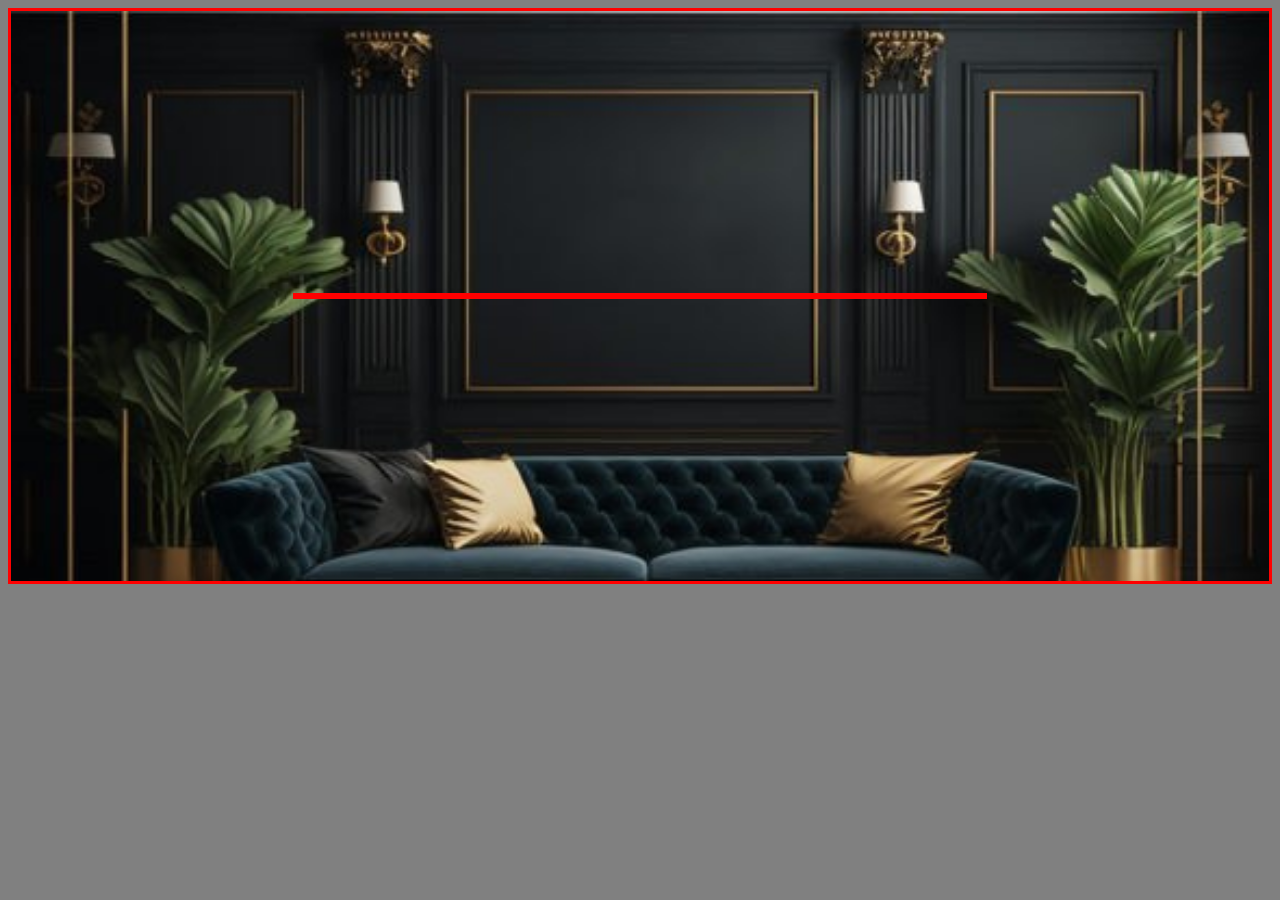
<file: NewWindow.html>
<!DOCTYPE html>
<html lang="en">
<head>
    <meta charset="UTF-8">
    <meta name="viewport" content="width=device-width, initial-scale=1.0">
    <title>Document</title>
</head>
<body>
    <section id="TelaPrincipal">
        <div id="Linha1">
            <header class="Colunas">
                <div class="Coluna1">
                    <div id="Fechar"class="Circulo"></div>
                    <div id="Titulo"></div>
                </div>
                <div class="Coluna2 TopRight">
                    <div id="Chat" class="Circulo"></div>
                    <div id="Camera" class="Circulo"></div>
                    <div id="Som" class="Circulo"></div>
                    <div id="Config" class="Circulo"></div>
                    <div id="Historico" class="Circulo"></div>
                    <div id="Ajuda" class="Circulo"></div>
                    <div id="FullScreen" class="Circulo"></div>
                </div>
            </header>
            <section class="Colunas">
                <div id="ChatToChat"></div>
                <div id="Time"></div>
            </section>
        </div>
        <div id="Centro">
            <div id="Jogo"></div>
            <div id="CartasMesa">
                <div id="CartaMesa1" class="Carta"></div>
                <div id="CartaMesa2" class="Carta"></div>
                <div id="CartaMesa3" class="Carta"></div>
                <div id="CartaMesa4" class="Carta"></div>
            </div>
        </div>
        <div id="Linha2">
            <footer class="Colunas">
                <div class="Coluna1">
                    <div id="Saldo"></div>
                    <div id="Apostado"></div>
                </div>
                <div class="Coluna2">
                    <div id="Olho" class="Circulo"></div>
                    <div id="Mesa"></div>
                    <div id="Lobby"></div>
                </div>
            </footer>
        </div>
    </section>
</body>

<style>

    #TelaPrincipal{
        display: flex;
        flex-direction: column;
        justify-content: space-between;
    }
    .Colunas{
        display: flex;
        justify-content: space-between;
    }
    .Coluna1, .Coluna2{
        display: flex;
    }

    .Circulo{
        border-radius: 25px;
        padding: 2%;
        background-color: red;
        margin-inline: 2%;
        width: 10%;
        height: 10%;
    }

    #Chat{
        background-image: url(./Assets/Icones/bater-papo.png);
        background-size: contain;
        background-repeat: no-repeat;
    }
    
    .TopRight{
        margin-right: 3%;
    }

    #Jogo{
        width: 80%;
        border: solid red;
    }

    #CartasMesa{
        width: 20%;
        border: solid red;
    }

    #Centro{
        padding: 22.3%;
        border: solid red;
        background-image: url(/Assets/Living.jpg);
        background-repeat: no-repeat;
        background-size: cover;
        display: flex;
    }

    body{
        background-color: gray;
        overflow: hidden; 
    }
    #Titulo{
        padding-inline: 10%;
    }

    footer{
        bottom: 0px;
    }
</style>
</html>
</file>
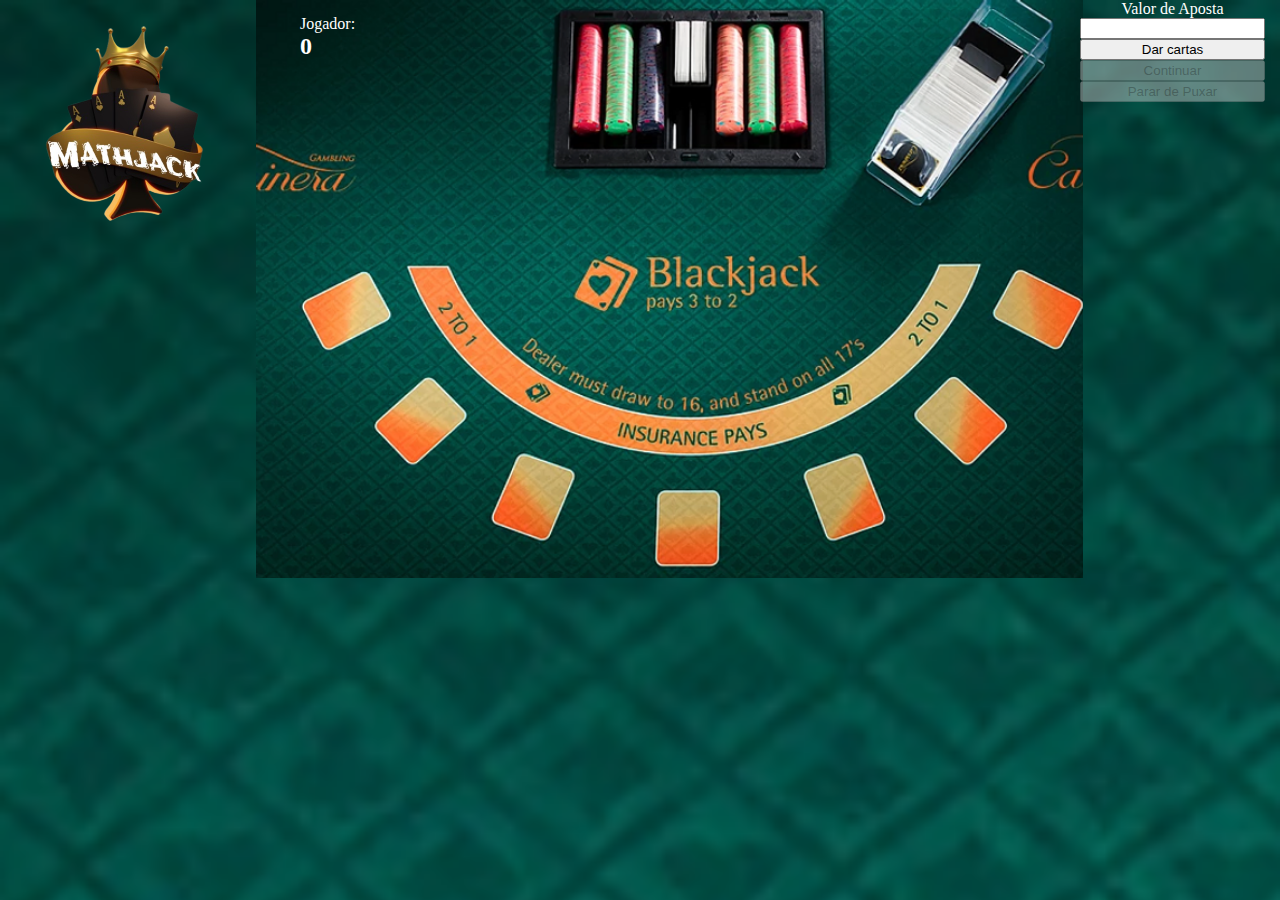
<file: Mathjack/mathjack.html>
<!DOCTYPE html>
<html lang="pt-br">
<head>
    <meta charset="UTF-8">
    <meta name="viewport" content="width=device-width, initial-scale=1.0">
    <title>MathJack</title>
    <link rel="stylesheet" href="/Mathjack/mathjack.css">
</head>
<body>
    <section>
    <div id="chat">
        <img id="Logo" src="./logosite.png" alt="">
    </div>
    <div id="Blackjack">
        <div id="Mao1" class="Carta"></div>
        <div id="Mao2" class="Carta"></div>
        <div id="Mao3" class="Carta"></div>
        <div id="Mao4" class="Carta"></div>
        <div id="Mao5" class="Carta"></div>
        <div id="Mao6" class="Carta"></div>
        <div id="Mao7" class="Carta"></div>
        <div id="scores"><span>Jogador:<h2 id="player-score">0</h2></span></div>
        <div id="cMesa1" class="Carta"></div>
        <div id="cMesa2" class="Carta"></div>
        <div id="cMesa3" class="Carta"></div>
        <div id="cMesa4" class="Carta"></div>
    </div>
    <div id="Comandos">
        <label for="aposta">Valor de Aposta</label>
        <input type="number" name="aposta" id="aposta">
        <button id="deal-button">Dar cartas</button>
        <button id="hit-button">Continuar</button>
        <button id="stand-button">Parar de Puxar</button>
    </div>
    </section>

    <script>
        // Definir variáveis
    let playerScore = 0;
    let dealerScore = 0;
    
    let playerHand = [];
    let dealerHand = [];
    const deck = [   
  { suit: "Paus", value: 1 , name: "As", imageUrl:"./Trabalho Matematica/Paus/1A-removebg-preview.png"},
  { suit: "Paus", value: 2 , name: "Dois", imageUrl:"./Trabalho Matematica/Paus/2-removebg-preview.png"},
  { suit: "Paus", value: 3 , name: "Tres", imageUrl:"./Trabalho Matematica/Paus/3-removebg-preview.png"},
  { suit: "Paus", value: 4 , name: "Quatro", imageUrl:"./Trabalho Matematica/Paus/4-removebg-preview.png"},
  { suit: "Paus", value: 5 , name: "Cinco", imageUrl:"./Trabalho Matematica/Paus/5-removebg-preview.png"},
  { suit: "Paus", value: 6 , name: "Seis", imageUrl:"./Trabalho Matematica/Paus/6-removebg-preview.png"},
  { suit: "Paus", value: 7 , name: "Sete", imageUrl:"./Trabalho Matematica/Paus/7-removebg-preview.png"},
  { suit: "Paus", value: 8 , name: "Oito", imageUrl:"./Trabalho Matematica/Paus/8-removebg-preview.png"},
  { suit: "Paus", value: 9 , name: "Nove", imageUrl:"./Trabalho Matematica/Paus/9-removebg-preview.png"},
  { suit: "Paus", value: 10 , name: "Dez", imageUrl:"./Trabalho Matematica/Paus/10-removebg-preview.png"},
  { suit: "Paus", value: 10 , name: "Valete", imageUrl:"./Trabalho Matematica/Paus/J-removebg-preview.png"},
  { suit: "Paus", value: 10 , name: "Dama", imageUrl:"./Trabalho Matematica/Paus/Q-removebg-preview.png"},
  { suit: "Paus", value: 10 , name: "Reis", imageUrl:"./Trabalho Matematica/Paus/K-removebg-preview.png"},
  { suit: "Ouro", value: 1 , name: "As", imageUrl:"./Trabalho Matematica/Ouro/1A-removebg-preview.png"},
  { suit: "Ouro", value: 2 , name: "Dois", imageUrl:"./Trabalho Matematica/Ouro/2-removebg-preview.png"},
  { suit: "Ouro", value: 3 , name: "Tres", imageUrl:"./Trabalho Matematica/Ouro/3-removebg-preview.png"},
  { suit: "Ouro", value: 4 , name: "Quatro", imageUrl:"./Trabalho Matematica/Ouro/4-removebg-preview.png"},
  { suit: "Ouro", value: 5 , name: "Cinco", imageUrl:"./Trabalho Matematica/Ouro/5-removebg-preview.png"},
  { suit: "Ouro", value: 6 , name: "Seis", imageUrl:"./Trabalho Matematica/Ouro/6-removebg-preview.png"},
  { suit: "Ouro", value: 7 , name: "Sete", imageUrl:"./Trabalho Matematica/Ouro/7-removebg-preview.png"},
  { suit: "Ouro", value: 8 , name: "Oito", imageUrl:"./Trabalho Matematica/Ouro/8-removebg-preview.png"},
  { suit: "Ouro", value: 9 , name: "Nove", imageUrl:"./Trabalho Matematica/Ouro/9-removebg-preview.png"},
  { suit: "Ouro", value: 10 , name: "Dez", imageUrl:"./Trabalho Matematica/Ouro/10-removebg-preview.png"},
  { suit: "Ouro", value: 10 , name: "Valete", imageUrl:"./Trabalho Matematica/Ouro/J-removebg-preview.png"},
  { suit: "Ouro", value: 10 , name: "Dama", imageUrl:"./Trabalho Matematica/Ouro/Q-removebg-preview.png"},
  { suit: "Ouro", value: 10 , name: "Reis", imageUrl:"./Trabalho Matematica/Ouro/K-removebg-preview.png"},
    ];

    function shuffleDeck() {
      for (let i = deck.length - 1; i > 0; i--) {
        const j = Math.floor(Math.random() * (i + 1));
        [deck[i], deck[j]] = [deck[j], deck[i]];
      }
    }

    document.getElementById("hit-button").disabled = true;
    document.getElementById("stand-button").disabled = true;

   
    function displayDealerCards() {
  
      let Tamanho = dealerHand.length;
      let J = 1;
      console.log(Tamanho)
      for(let i = 0; i<Tamanho; i++){
  document.getElementById("cMesa"+J).innerHTML = `<img src="${dealerHand[i].imageUrl}" alt="">`;
  J++
      }

      document.getElementById("cMesa"+1).innerHTML = `<img src="${"./Trabalho Matematica/CardBack.png"}" alt="">`;
  
}

function displayDealerCardsAll() {
  
  let Tamanho = dealerHand.length;
  let J = 1;
  console.log(Tamanho)
  for(let i = 0; i<Tamanho; i++){
document.getElementById("cMesa"+J).innerHTML = `<img src="${dealerHand[i].imageUrl}" alt="">`;
J++
  }

}

function deal() {
  shuffleDeck();
  playerHand = [deck.pop(), deck.pop()];
  dealerHand = [deck.pop(), deck.pop()];
  updateScores();
  document.getElementById("deal-button").disabled = true;
  document.getElementById("hit-button").disabled = false;
  document.getElementById("stand-button").disabled = false;

  // Exibir as cartas da mesa
  displayDealerCards();
  displayPlayerHand();
}

function displayPlayerHand() {
      
  let Tamanho = playerHand.length;
      let J = 1;
      for(let i = 0; i<Tamanho; i++){
  document.getElementById("Mao"+J).innerHTML = `<img src="${playerHand[i].imageUrl}" alt="">`;
  J++
      }
    }

    // Função para calcular a pontuação
    function calculateScore(hand) {
      let score = 0;
      let hasAce = false;
      for (const card of hand) {
        score += card.value;
        if (card.value === 1) {
          hasAce = true;
        }
      }
      if (hasAce && score + 10 <= 21) {
        score += 10;
      }
      return score;
    }

    // Função para atualizar as pontuações na interface
    function updateScores() {
      playerScore = calculateScore(playerHand);
      dealerScore = calculateScore(dealerHand);
      document.getElementById("player-score").textContent = playerScore;
    }

    // Função para o jogador receber uma carta
    function hit() {
  playerHand.push(deck.pop());
  updateScores();
  if (playerScore >= 21) {
    displayPlayerHand();
    endGame();
  }
  displayPlayerHand();
}


    // Função para o dealer jogar
function dealerPlay() {
  while(dealerScore < 17) {
    dealerHand.push(deck.pop());
    updateScores();
    console.log(dealerScore)
    displayDealerCardsAll(); // Atualizar as cartas da mesa
    
  }
    
    endGame();
  
}




    function endGame() {
  document.getElementById("hit-button").disabled = true;
  document.getElementById("stand-button").disabled = true;
  let winner = "Mesa";
  let PtsWinner = dealerScore;
  if (playerScore <= 21) {
    if (dealerScore > 21 || playerScore > dealerScore) {
      winner = "Jogador";
      PtsWinner = playerScore
    } else if (playerScore === dealerScore) {
      winner = "Empate";
    }
  }
  
  
  alert(`O vencedor é: ${winner} com ${PtsWinner}`);
  document.getElementById("hit-button").disabled = true;
  document.getElementById("stand-button").disabled = true;
  document.getElementById("deal-button").disabled = true;
  displayDealerCardsAll();
  setTimeout(function() {
    document.getElementById("deal-button").disabled = false;
        location.reload();
    }, 3000);
    
}



    // Defina manipuladores de eventos para os botões
    document.getElementById("deal-button").addEventListener("click", deal);
    document.getElementById("hit-button").addEventListener("click", hit);
    document.getElementById("stand-button").addEventListener("click",dealerPlay);
    </script>

<style>
  *{
    margin: 0;
}

body{
    width: 100vw;
    height: 100vh;
    background-image: url(./lateralpage.png);
    background-repeat: no-repeat;
    background-size: cover;
}

section{
    display: flex;
    justify-content: center;
}

#Logo{
    width: 250px;
}

#Blackjack {
    background-image: url(/Mathjack/background.webp);
    width:80%;
    padding-block: 22.56%;
    background-repeat: no-repeat;
    background-size:contain;
 
}

#Blackjack .Carta img{
    width: 100%;
    height: 100%;
}

#Blackjack div {
    position: absolute;
    width: 6%;
    height: 18%;
}

#Blackjack #Mao1{
    transform: rotate(0deg) translateX(371px) translateY(165px);
}
#Blackjack #Mao2{
    transform: rotate(0deg) translateX(421px) translateY(190px);
}

#Blackjack #Mao3{
    transform: rotate(0deg) translateX(471px) translateY(165px);
}

#Blackjack #Mao4{
    transform: rotate(0deg) translateX(321px) translateY(190px);
}

#Blackjack #Mao5{
    transform: rotate(0deg) translateX(521px) translateY(190px);
}

#Blackjack #Mao6{
    transform: rotate(0deg) translateX(271px) translateY(205px);
}

#Blackjack #Mao7{
    transform: rotate(0deg) translateX(571px) translateY(205px);
}



#Blackjack #cMesa1{
    transform: rotate(0deg) translateX(370px) translateY(-70px);
    z-index: 3;
}
#Blackjack #cMesa2{
    transform: rotate(0deg) translateX(421px) translateY(-70px);
    z-index: 4;
}
#Blackjack #cMesa3{
    transform: rotate(0deg) translateX(319px) translateY(-70px);
    z-index: 2;
}
#Blackjack #cMesa4{
    transform: rotate(0deg) translateX(268px) translateY(-70px);
    z-index: 1;
}
#Blackjack #cMesa5{
    transform: rotate(0deg) translateX(472px) translateY(-70px);
}
#Blackjack #cMesa6{
    transform: rotate(0deg) translateX(523px) translateY(-70px);
}
#Blackjack #cMesa7{
    transform: rotate(0deg) translateX(574px) translateY(-70px);
}

#chat{
    width: 20%;
    height: 200px;
}

#Comandos{
position: absolute;
display: flex;
flex-direction: column;
text-align: center;
color: white;
right: 15px;
}

#scores{
    position:absolute;
    top: 15px;
    left: 300px;
    color: rgb(255, 255, 255);
}
</style>
</body>
</html>
</file>
<file: Mathjack/mathjack.css>
*{
    margin: 0;
}

body{
    width: 100vw;
    height: 100vh;
    background-image: url(./lateralpage.png);
    background-repeat: no-repeat;
    background-size: cover;
}

section{
    display: flex;
    justify-content: center;
}

#Logo{
    width: 250px;
}

#Blackjack {
    background-image: url(/Mathjack/background.webp);
    width:80%;
    padding-block: 22.56%;
    background-repeat: no-repeat;
    background-size:contain;
 
}

#Blackjack .Carta img{
    width: 100%;
    height: 100%;
}

#Blackjack div {
    position: absolute;
    width: 6%;
    height: 18%;
}

#Blackjack #Mao1{
    transform: rotate(0deg) translateX(371px) translateY(165px);
}
#Blackjack #Mao2{
    transform: rotate(0deg) translateX(421px) translateY(190px);
}

#Blackjack #Mao3{
    transform: rotate(0deg) translateX(471px) translateY(165px);
}

#Blackjack #Mao4{
    transform: rotate(0deg) translateX(321px) translateY(190px);
}

#Blackjack #Mao5{
    transform: rotate(0deg) translateX(521px) translateY(190px);
}

#Blackjack #Mao6{
    transform: rotate(0deg) translateX(271px) translateY(205px);
}

#Blackjack #Mao7{
    transform: rotate(0deg) translateX(571px) translateY(205px);
}



#Blackjack #cMesa1{
    transform: rotate(0deg) translateX(370px) translateY(-70px);
    z-index: 3;
}
#Blackjack #cMesa2{
    transform: rotate(0deg) translateX(421px) translateY(-70px);
    z-index: 4;
}
#Blackjack #cMesa3{
    transform: rotate(0deg) translateX(319px) translateY(-70px);
    z-index: 2;
}
#Blackjack #cMesa4{
    transform: rotate(0deg) translateX(268px) translateY(-70px);
    z-index: 1;
}
#Blackjack #cMesa5{
    transform: rotate(0deg) translateX(472px) translateY(-70px);
}
#Blackjack #cMesa6{
    transform: rotate(0deg) translateX(523px) translateY(-70px);
}
#Blackjack #cMesa7{
    transform: rotate(0deg) translateX(574px) translateY(-70px);
}

#chat{
    width: 20%;
    height: 200px;
}

#Comandos{
position: absolute;
display: flex;
flex-direction: column;
text-align: center;
color: white;
right: 15px;
}

#scores{
    position:absolute;
    top: 15px;
    left: 300px;
    color: rgb(255, 255, 255);
}
</file>
